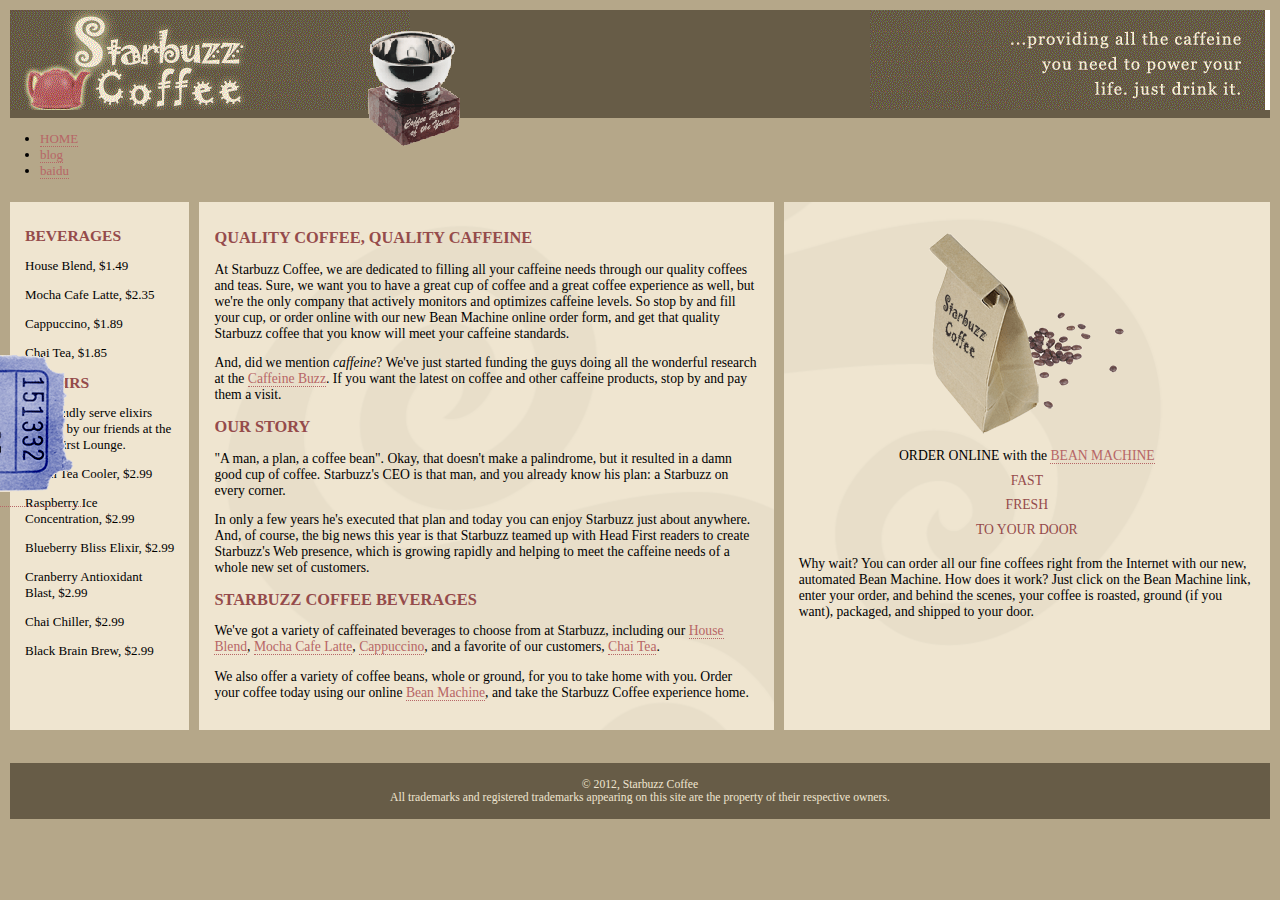
<file: index.html>
<!DOCTYPE html>
<html>
  <head>
    <meta charset="utf-8">
    <title>Starbuzz Coffee</title>
    <link type="text/css" rel="stylesheet" href="starbuzz.css">
  </head> 
  <body>

    <div id="header">
      <span class="headerImageLeft"></span>
      <span  class="headerImageRight"></span>
    </div>
    <div id="award">
        <img src="images/award.gif"
          alt="Roaster of the Year award">
      </div>

      <div id="coupon">
        <a href="freecoffe.html" title="Click here to get your free coffee">
          <img src="images/ticket.gif" alt="sTARBUZZ coupon ticket">
        </a>
      </div>

      <ul>
        <li><A href="index.html">HOME</A></li>
        <li class="sselected"><A href="blog.html">blog</A></li>
        <li><A href="http://www.baidu.com.">baidu</A></li>
      </ul>
    <div id="tableContainer">
        <div id="tableRow">
            <div id="drinks">
                <h1>BEVERAGES</h1>
                  <p>House Blend, $1.49</p>
                  <p>Mocha Cafe Latte, $2.35</p>
                  <p>Cappuccino, $1.89</p>
                  <p>Chai Tea, $1.85</p>
                <h1>ELIXIRS</h1>
                  <p>
                    We proudly serve elixirs brewed by our friends
                    at the Head First Lounge.
                  </p>
                  <p>Green Tea Cooler, $2.99</p>
                  <p>Raspberry Ice Concentration, $2.99</p>
                  <p>Blueberry Bliss Elixir, $2.99</p>
                  <p>Cranberry Antioxidant Blast, $2.99</p>
                  <p>Chai Chiller, $2.99</p>
                  <p>Black Brain Brew, $2.99</p>
            </div>

              <div id="main">
                  <h1>QUALITY COFFEE, QUALITY CAFFEINE</h1>
                  <p>
                    At Starbuzz Coffee, we are dedicated to filling all your  caffeine needs through our 
                    quality coffees and teas. Sure, we want you to have a great cup of coffee and a great 
                    coffee experience as well, but we're the only company that actively monitors and 
                    optimizes caffeine levels. So stop by and fill your cup, or order online with our new Bean 
                    Machine online order form, and get that quality Starbuzz coffee that you know will meet 
                    your caffeine standards.
                  </p>
                  <p>
                    And, did we mention <em>caffeine</em>? We've just started funding the guys doing all 
                    the wonderful research at the <a href="http://buzz.wickedlysmart.com"
                    title="Read all about caffeine on the Buzz">Caffeine Buzz</a>.
                    If you want the latest on coffee and other caffeine products, 
                    stop by and pay them a visit.
                  </p>
                  <h1>OUR STORY</h1>
                  <p>
                    "A man, a plan, a coffee bean". Okay, that doesn't make a palindrome, but it resulted
                    in a damn good cup of coffee.  Starbuzz's CEO is that man, and you already know his 
                    plan: a Starbuzz on every corner.
                  </p> 
                  <p>In only a few years he's executed that plan and today 
                    you can enjoy Starbuzz just about anywhere.  And, of course, the big news this year 
                    is that Starbuzz teamed up with Head First readers to create Starbuzz's Web presence,  
                    which is growing rapidly and helping to meet the caffeine needs of a whole new set of 
                    customers.  
                  </p>
                  <h1>STARBUZZ COFFEE BEVERAGES</h1>
                  <p>
                    We've got a variety of caffeinated beverages to choose
                    from at Starbuzz, including our 
                    <a href="beverages.html#house" title="House Blend">House Blend</a>,
                    <a href="beverages.html#mocha" title="Mocha Cafe Latte">Mocha Cafe Latte</a>, 
                    <a href="beverages.html#cappuccino" title="Cappuccino">Cappuccino</a>,
                    and a favorite of our customers, 
                    <a href="beverages.html#chai" title="Chai Tea">Chai Tea</a>.
                  </p>
                  <p>
                    We also offer a variety of coffee beans, whole or ground, for you to
                    take home with you.  Order your coffee today using our online
                     <a href="form.html">Bean Machine</a>, and take
   the Starbuzz Coffee experience home.
   </div>
<div id="sidebar">
      <p class="beanheading">
        <img src="images/bag.gif" alt="Bean Machine bag">
        <br>
        ORDER ONLINE
        with the 
        <a href="form.html">BEAN MACHINE</a>
        <br>
        <span class="slogan">
            FAST <br>
            FRESH <br>
            TO YOUR DOOR <br>
        </span>
      </p>
      <p>
        Why wait?  You can order all our fine coffees right from the Internet with our new, 
        automated Bean Machine.  How does it work?  Just click on the Bean Machine link, 
        enter your order, and behind the scenes, your coffee is roasted, ground 
        (if you want), packaged, and shipped to your door.
      </p>
    </div>

        </div>

      </p>
    </div>
    <div id="footer">
      &copy; 2012, Starbuzz Coffee
      <br>
      All trademarks and registered trademarks appearing on 
      this site are the property of their respective owners.
    </div>

  </body>
</html>
</file>
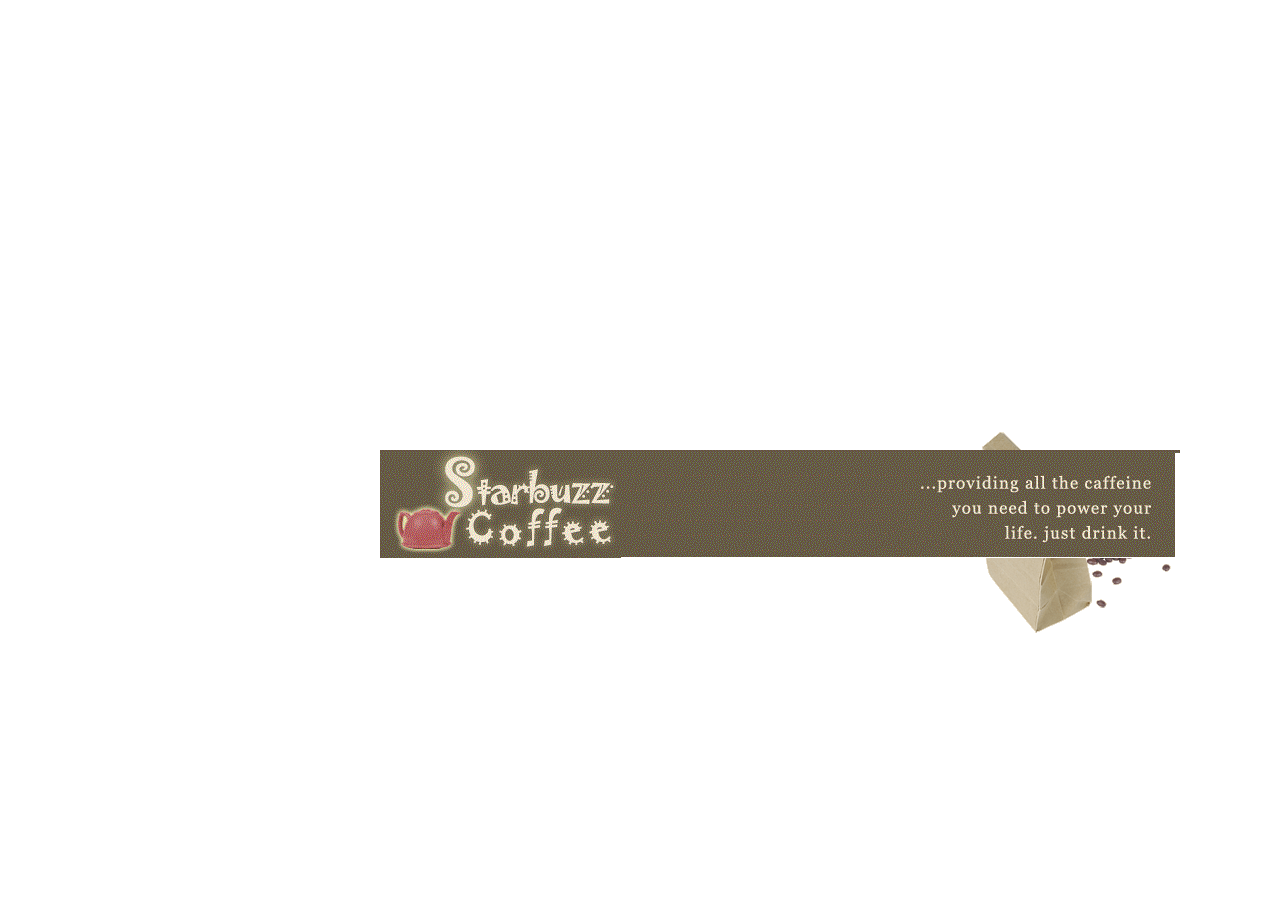
<file: Untitled-1 jueduidinwgei.html>
<!DOCTYPE html>
<html lang="en">
<head>
  <meta charset="UTF-8">
  <meta name="viewport" content="width=device-width, initial-scale=1.0">
  <meta http-equiv="X-UA-Compatible" content="ie=edge">
  <title>Document</title>
  <link type="text/css" rel="stylesheet" href="star.css">
</head>
<body>
  <div id="z">
    <img src="images/header.gif" alt="Starbuzz Coffee header image">
</div>
<div id="w">
    <img src="images/bag.gif" alt="Bean Machine bag">
    </div>
    
</body>
</html>
</file>
<file: starbuzz.css>
body { 
  background-color: #b5a789;
  font-family:      Georgia, "Times New Roman", Times, serif;
  font-size:        small;
  margin:           0px;
}

#header {
  background-color: #675c47;
  margin: 10px 10px 0px 10px;
  height:           108px;
}

#main {
  display : table-cell;
  background:       #efe5d0 url(images/background.gif) top left;
  font-size:        105%;
  padding:          15px;
  vertical-align:   top;
}

#sidebar {
  display: table-cell;
  background:       #efe5d0 url(images/background.gif) bottom right;
  font-size:        105%;
  padding:          15px;
  vertical-align:   top;
}

#drinks{
  display: table-cell;
  background-color: #efe5d0;
  widows: 20%;
  padding: 15px;
  vertical-align: top;
}

#footer {
  background-color: #675c47;
  color:            #efe5d0;
  text-align:       center;
  padding:          15px;
  margin: 0px 10px 10px 10px;
  font-size:        90%;
}

h1 {
  font-size:        120%;
  color:            #954b4b;
}

.slogan { color: #954b4b; }

.beanheading {
  text-align:       center;
  line-height:      1.8em;
}

a:link {
  color:            #b76666;
  text-decoration:  none;
  border-bottom:    thin dotted #b76666;
}
a:visited {
  color:            #675c47;
  text-decoration:  none;
  border-bottom:    thin dotted #675c47;
}
#allcontent {
  width:            800px;
  padding-top:      5px;
  padding-bottom:   5px;
  background-color: #675c47;
  margin-left:      auto;
  margin-right:      auto;
}

#tableContainer{
display: table;
border-spacing: 10px;
}
#tableRow{
  display: table-row;
}

.headerImageLeft{
  position: absolute;
  
  display: inline-block;
  background-image: url(images/header.gif);
  width: 400px;
  height: 100px;
}

.headerImageRight{
  display: inline-block;
  float: Right;
  background-image: url(images/header.gif);
  width: 400px;
  height: 100px;
  background-position: -400px,0px;
}

#award {
  z-index: 2;
  position: absolute;
  top: 30px;
  left: 365px;
}

#coupon{
  position: fixed;
  top: 350px;
  left : -200px;
}

#coupon:hover{
  left:0px;
}

#u1{
background-color:#efe5d0;
margin: 10px 10px 0px 10px;
list-style-type: none;
padding: 5px 0px 5px 0px;
}

#ul li{
  display: inline;
  padding: 5px 10px 5px 10px;
}

#ul li link, 
#ul li a:visited{
color: #675c47;
border-bottom: none;
font-weight:bold;
}
#ul li select{
  background-color: #c8b99c;
}
</file>
<file: star.css>
#z{
  position: absolute;
  top: 450px;
  right: 100px;
  z-index: 10;
}
#w{
  position: absolute;
  top: 430px;
  right: 100px;
}
</file>
